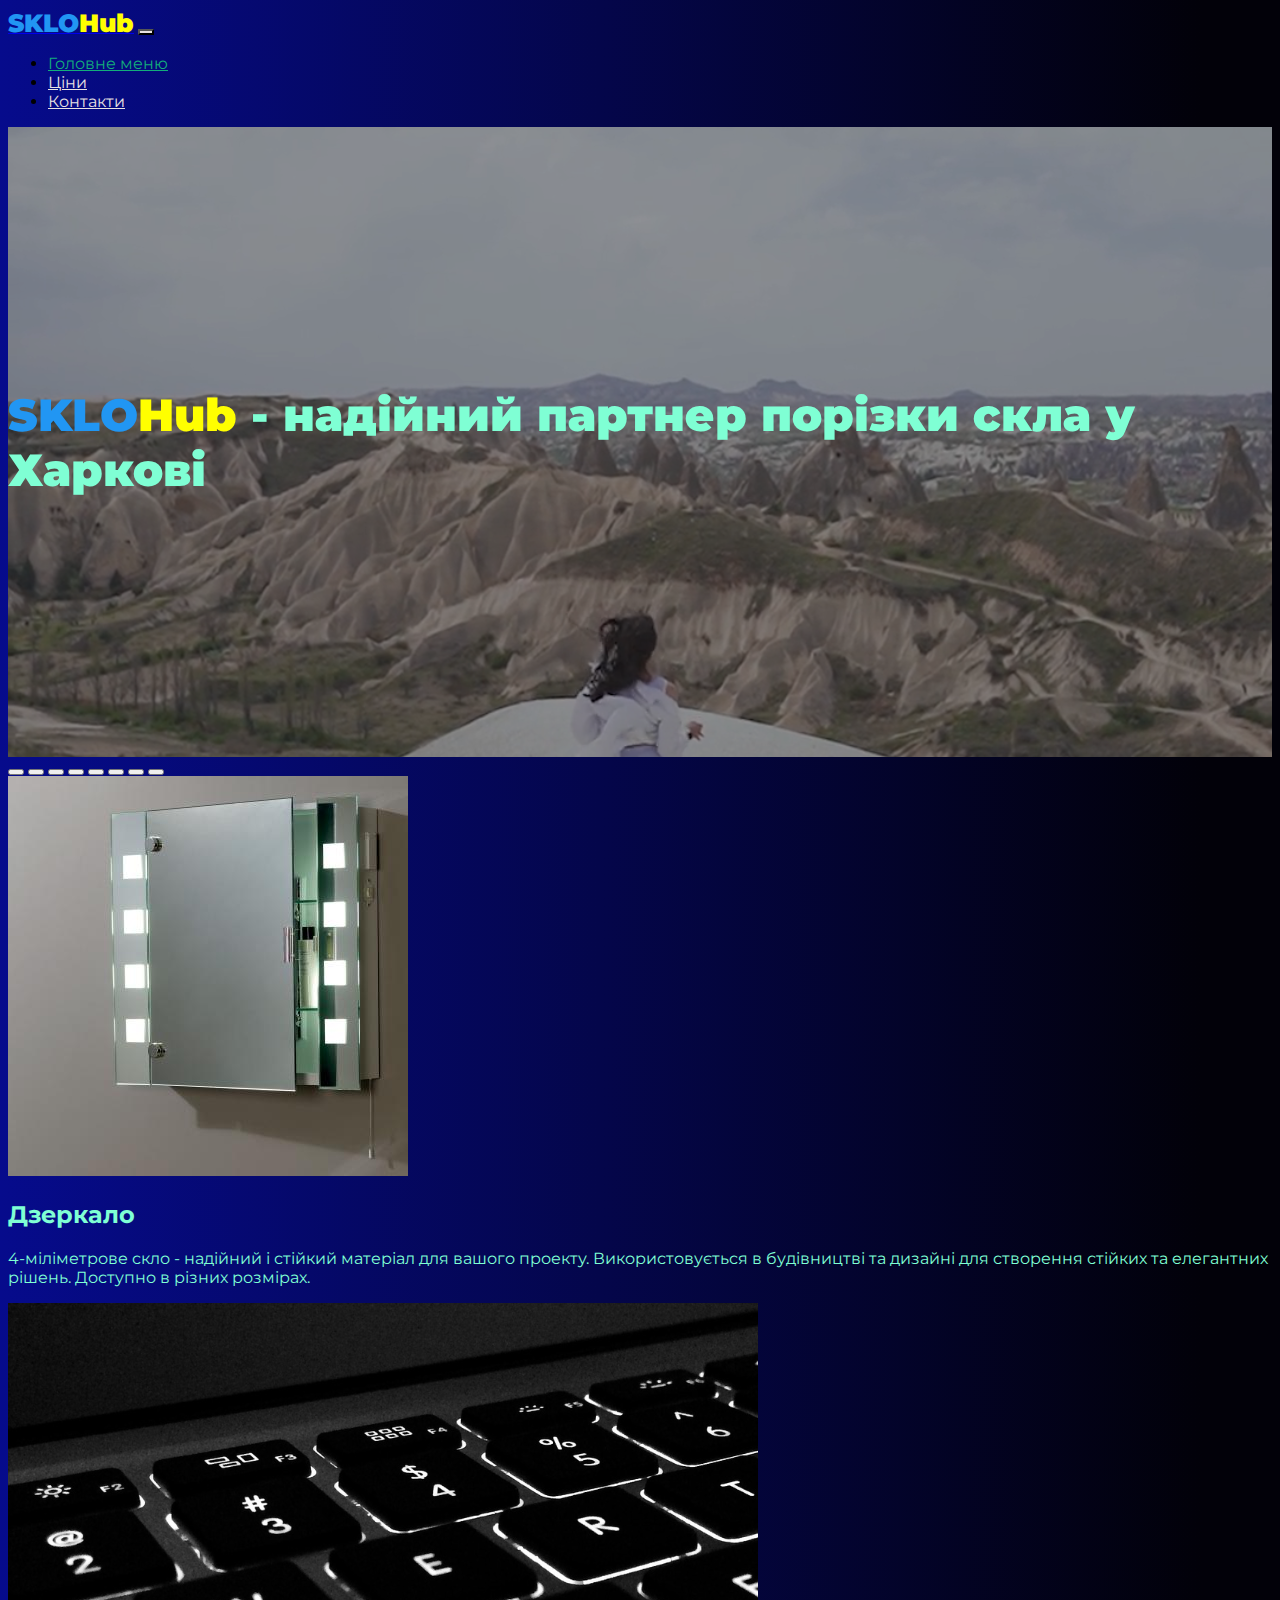
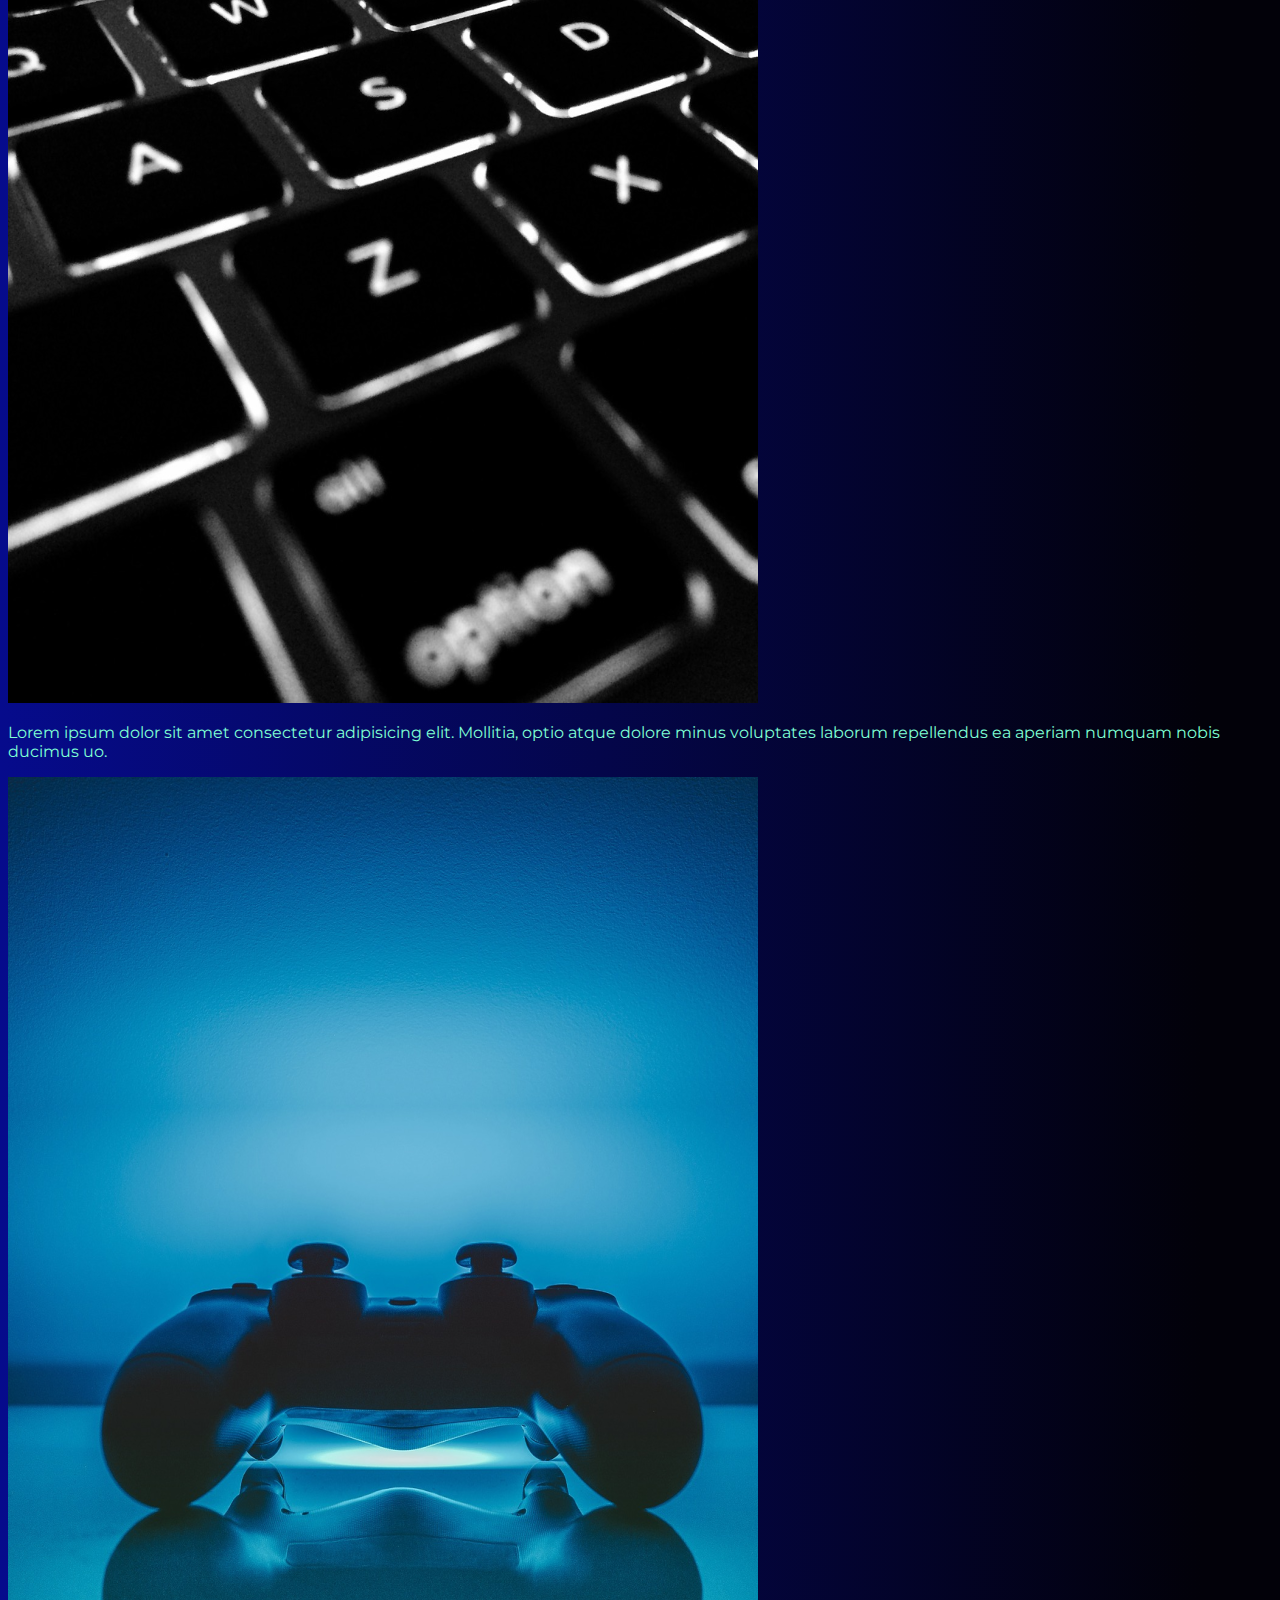
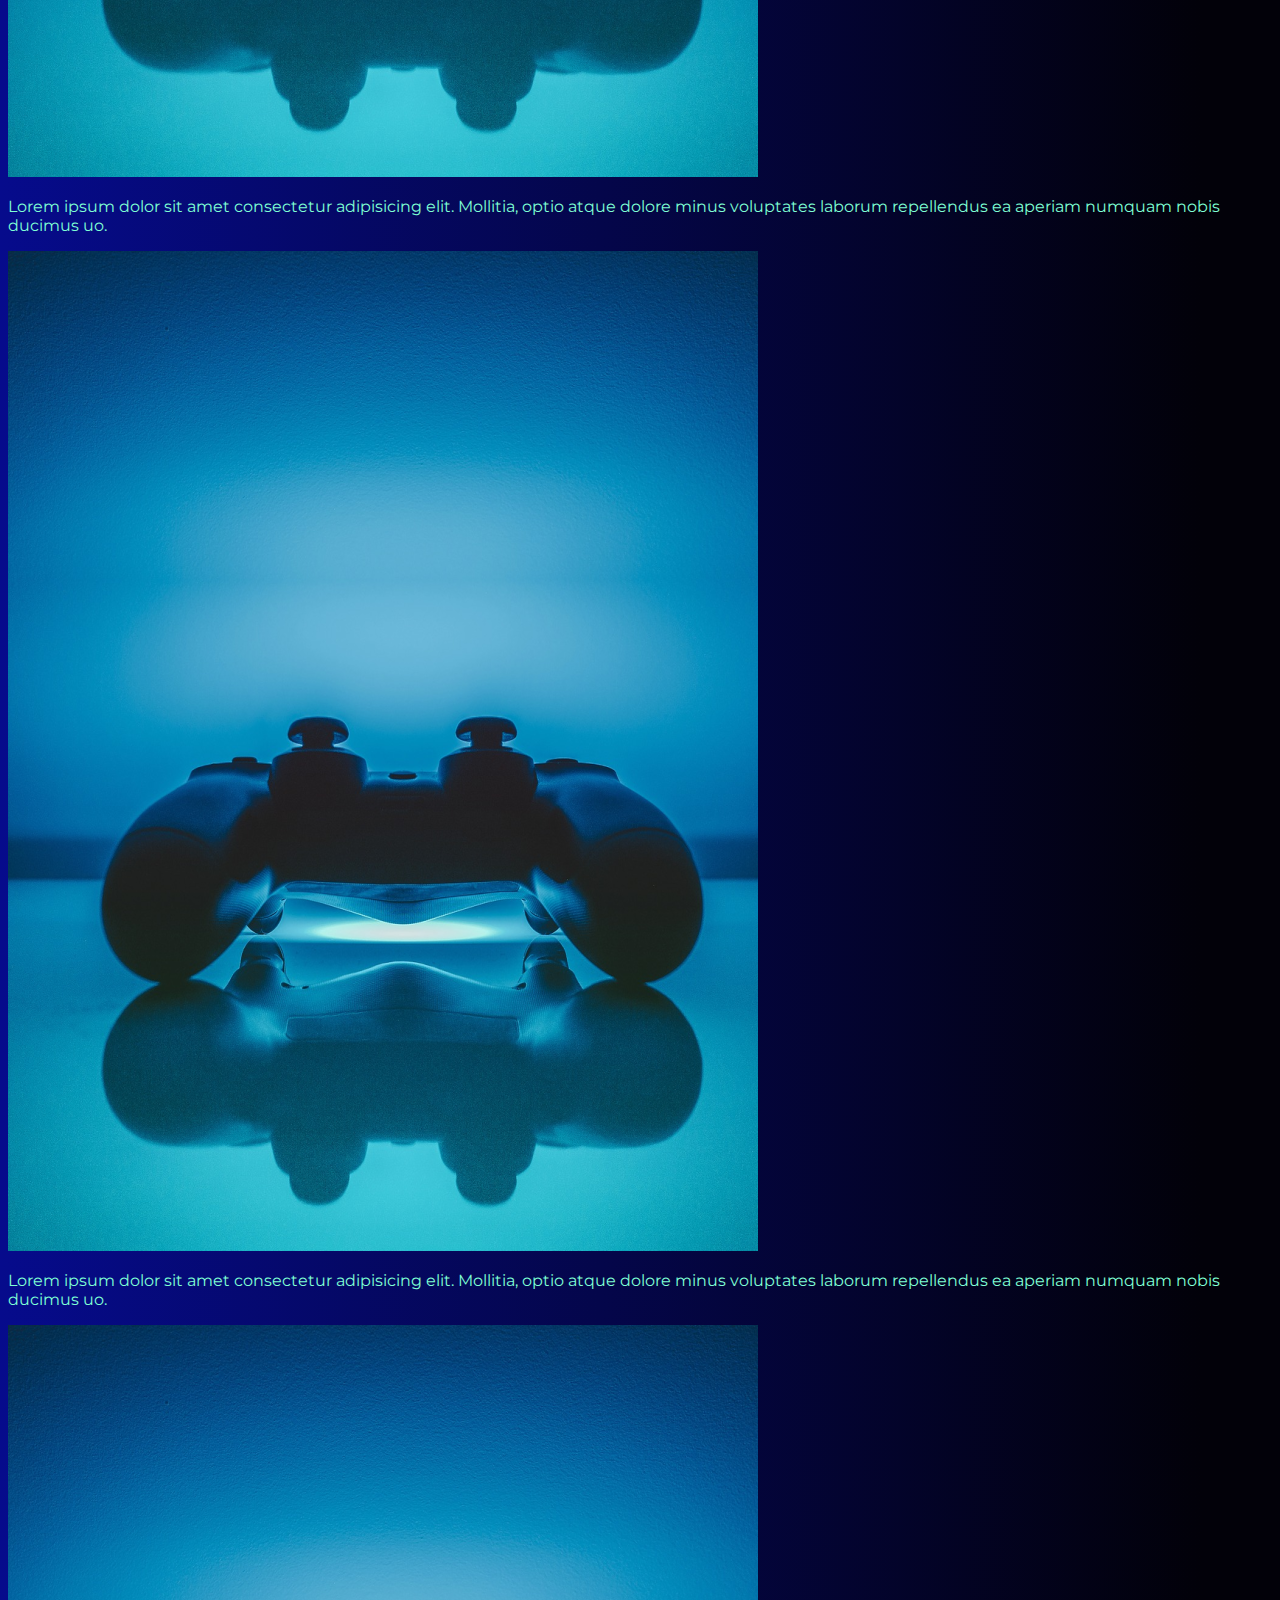
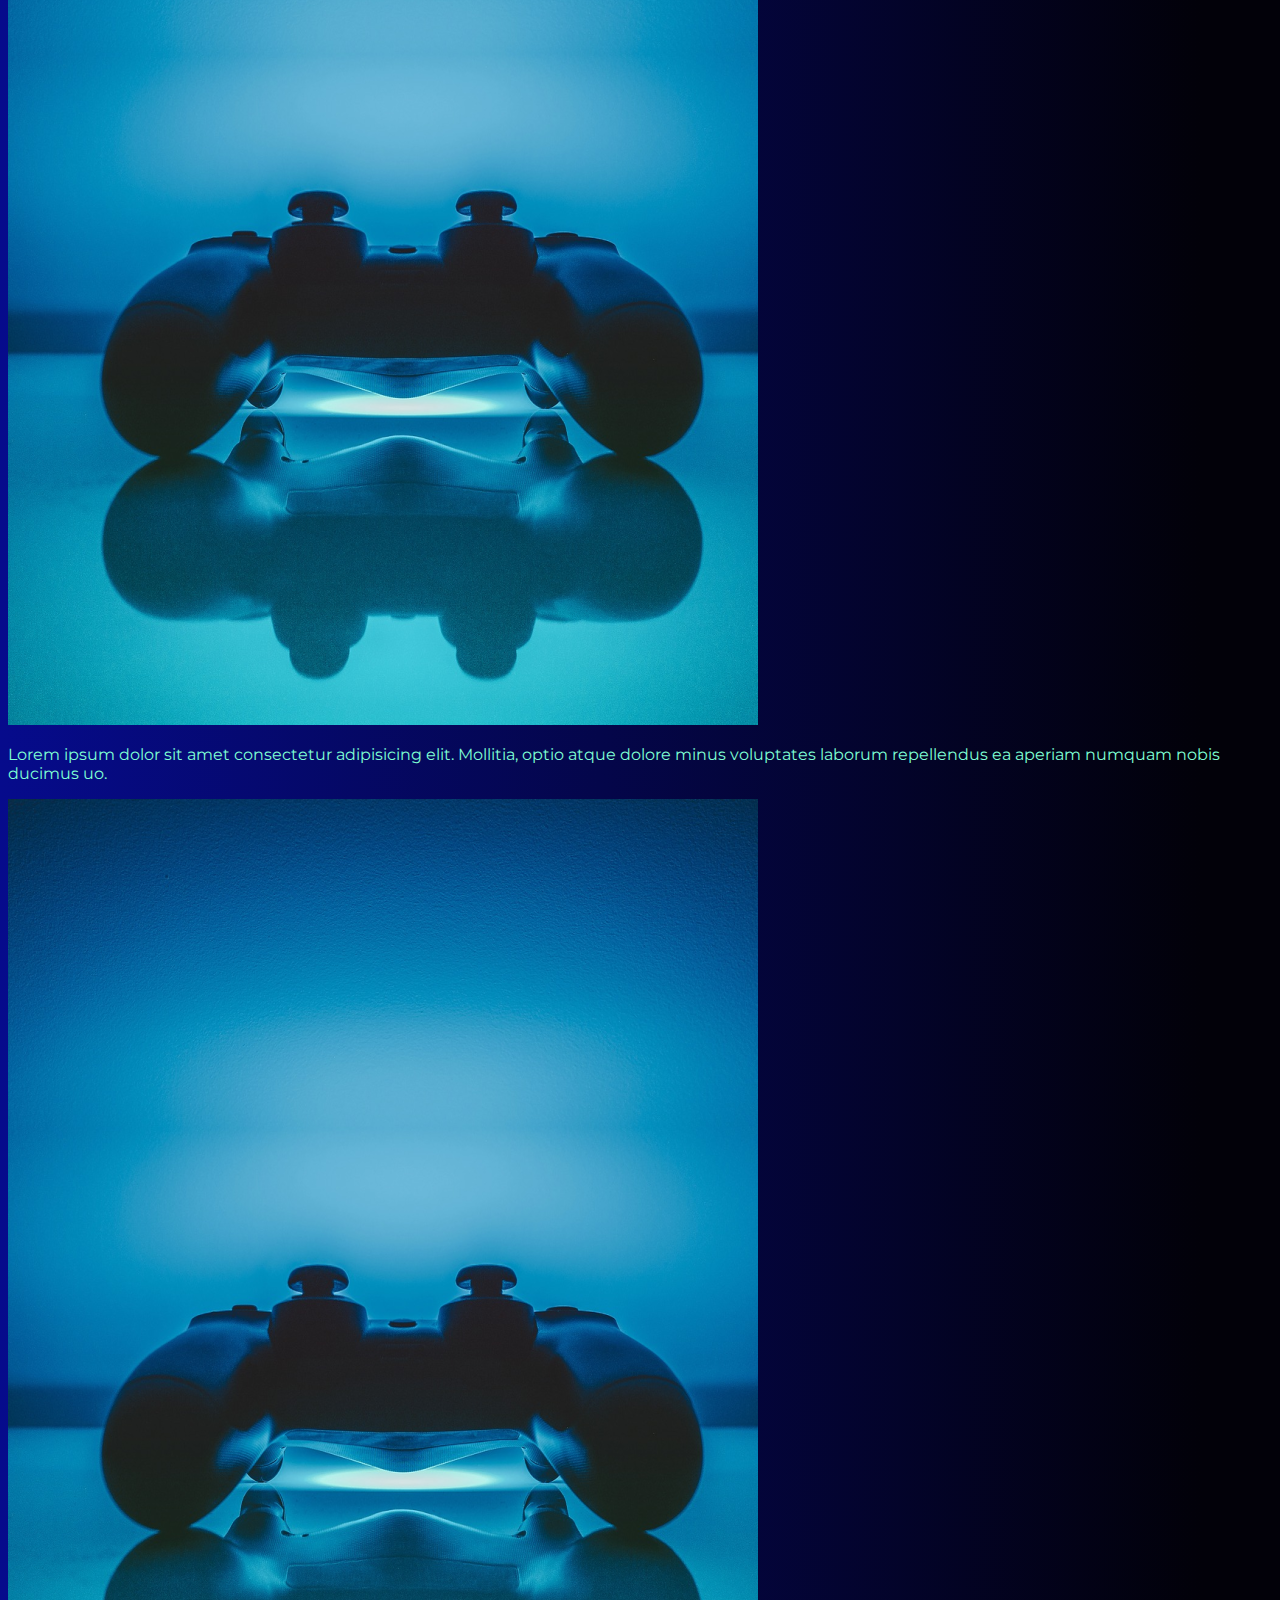
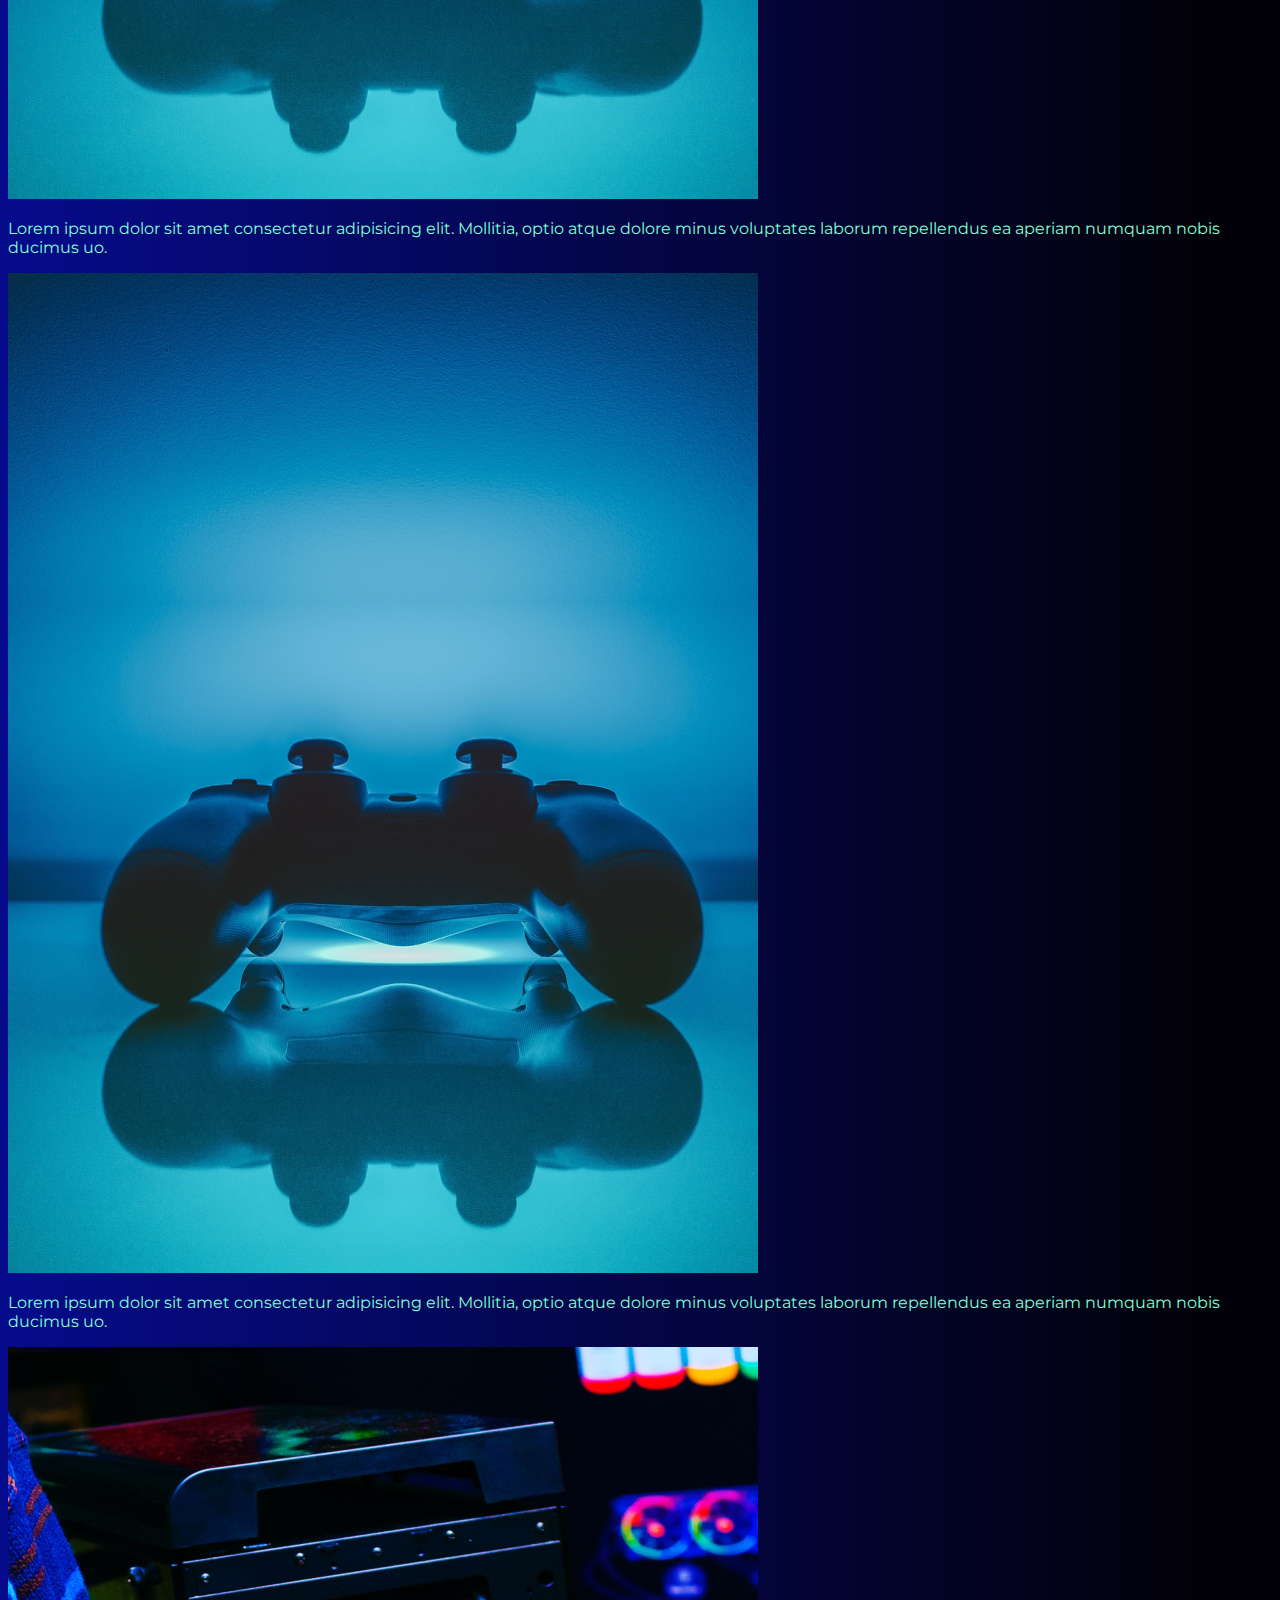
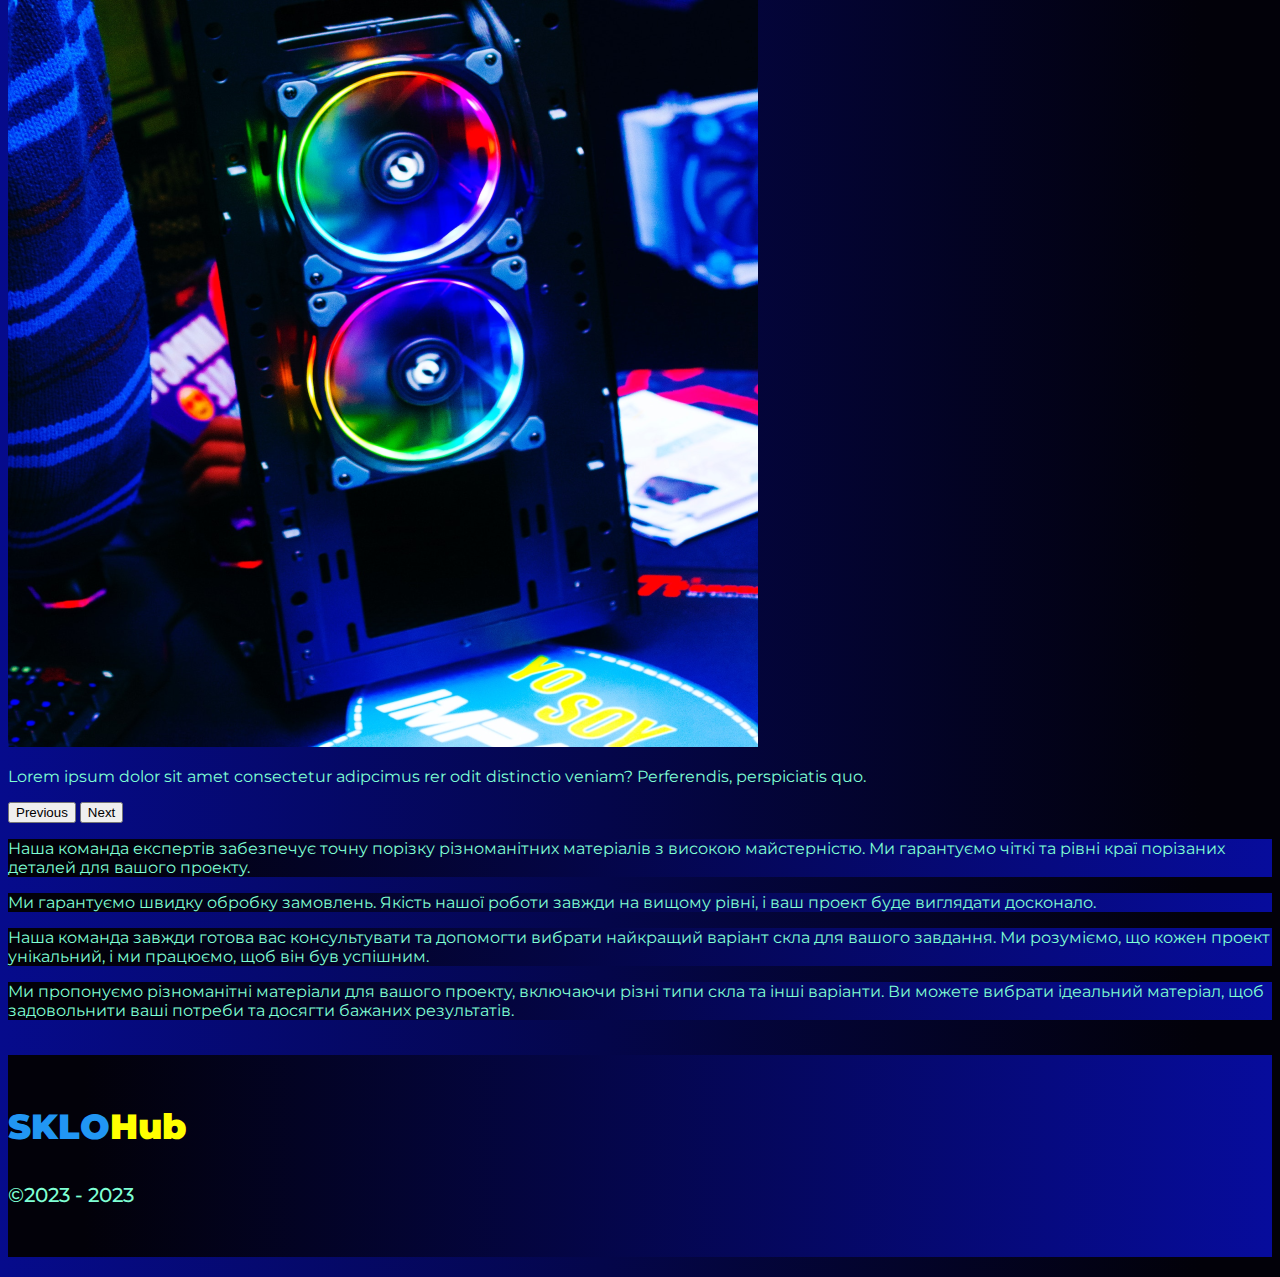
<file: index.html>
<!DOCTYPE html>
<html lang="en">

<head>
  <meta charset="UTF-8">
  <meta http-equiv="X-UA-Compatible" content="IE=edge">
  <meta name="viewport" content="width=device-width, initial-scale=1.0">
  <link href="https://cdn.jsdelivr.net/npm/bootstrap@5.0.2/dist/css/bootstrap.min.css" rel="stylesheet"
    integrity="sha384-EVSTQN3/azprG1Anm3QDgpJLIm9Nao0Yz1ztcQTwFspd3yD65VohhpuuCOmLASjC" crossorigin="anonymous">
  <link rel="stylesheet" href="sourse/styles/mycss.css">
  <link rel="stylesheet" href="sourse/styles/bgvideo.css">
  <link rel="preconnect" href="https://fonts.googleapis.com">
  <link rel="preconnect" href="https://fonts.gstatic.com" crossorigin>
  <link href="https://fonts.googleapis.com/css2?family=Montserrat:wght@100;200;300;400;500;600;700;800;900&display=swap" rel="stylesheet">
  <link rel="icon" href="./sourse/images/window-favicon.png" type="image/x-icon" />
  <link rel="shortcut icon" href="./sourse/images/window-favicon.png" type="image/x-icon" />
  <title>SkloHub</title>
</head>

<body>
  <header>
    <nav class="navbar navbar-expand-lg navbar-light bg-dark">
      <div class="container-fluid">
        <a class="navbar-brand" href="index.html"><span style="color: #2196f3; font-weight: 900; font-size: 25px;">SKLO</span><span
          style="color: yellow; font-weight: 900; font-size: 25px;">Hub</span></a>
        <button class="navbar-toggler" type="button" data-bs-toggle="collapse" data-bs-target="#navbarNav"
          aria-controls="navbarNav" aria-expanded="false" aria-label="Toggle navigation">
          <span class="navbar-toggler-icon"></span>
        </button>
        <div class="collapse navbar-collapse" id="navbarNav">
          <ul class="navbar-nav">
            <li class="nav-item">
              <a class="nav-link " aria-current="page" href="index.html">Головне меню</a>
            </li>

            <li class="nav-item ">
              <a class="nav-link active" href="pricing.html">Ціни</a>
            </li>
            <li class="nav-item ">
              <a class="nav-link active" href="pricing.html">Контакти</a>
            </li>
          </ul>
        </div>
      </div>
    </nav>
  </header>
  <section>
    <div class="bgvideo"> 
     <video src="sourse/files/pexels-anthony-shkraba-8207382.mp4"  type="video/mp4" autoplay muted loop></video>
     <div class="effect"></div>
     <div class="video-text">
      <h1 class="hero-section-heading"><span style="color: #2196f3;">SKLO</span><span
        style="color: yellow;">Hub</span> - надійний партнер порізки скла у Харкові</h1>
     </div>
    </div>

    <div class="container-fluid mt-4">
      <div class="row">
        <div class="col-lg-1">

        </div>
        <div class="col-lg-8">
          <div id="carouselExampleIndicators" class="carousel slide" data-bs-ride="carousel">
            <div class="carousel-indicators">
              <button type="button" data-bs-target="#carouselExampleIndicators" data-bs-slide-to="0" class="active"
                aria-current="true" aria-label="Slide 1"></button>
              <button type="button" data-bs-target="#carouselExampleIndicators" data-bs-slide-to="1"
                aria-label="Slide 2"></button>
              <button type="button" data-bs-target="#carouselExampleIndicators" data-bs-slide-to="2"
                aria-label="Slide 3"></button>
              <button type="button" data-bs-target="#carouselExampleIndicators" data-bs-slide-to="3"
                aria-label="Slide 4"></button>
              <button type="button" data-bs-target="#carouselExampleIndicators" data-bs-slide-to="4"
                aria-label="Slide 5"></button>
              <button type="button" data-bs-target="#carouselExampleIndicators" data-bs-slide-to="5"
                aria-label="Slide 6"></button>
              <button type="button" data-bs-target="#carouselExampleIndicators" data-bs-slide-to="6"
                aria-label="Slide 7"></button>
              <button type="button" data-bs-target="#carouselExampleIndicators" data-bs-slide-to="7"
                aria-label="Slide 8"></button>
            </div>
            <div class="carousel-inner">
              <div class="carousel-item active">
                <div class="d-block w-100">
                  <div class="row">
                    <div class="col-lg-6 col-md-6">
                      <img src="./sourse/images/zerkalo.jpg" class="w-100" alt=" ...">
                    </div>
                    <div class="col-lg-6 col-md-6 slide-text">
                      <h2>Дзеркало</h2>
                      <p>4-міліметрове скло - надійний і стійкий матеріал для вашого проекту. Використовується в будівництві та дизайні для створення стійких та елегантних рішень. Доступно в різних розмірах.</p>
                    </div>
                  </div>
                </div>

              </div>
              <div class="carousel-item">
                <div class="d-block w-100">
                  <div class="row">
                    <div class="col-lg-6 col-md-6">
                      <img src="sourse/images/acc.png" class="w-100" alt="...">
                    </div>
                    <div class="col-lg-6 col-md-6 slide-text">
                      <p>Lorem ipsum dolor sit amet consectetur adipisicing elit. Mollitia, optio atque dolore minus
                        voluptates laborum repellendus ea aperiam numquam nobis ducimus uo.</p>

                    </div>
                  </div>
                </div>
              </div>
              <div class="carousel-item">
                <div class="d-block w-100">
                  <div class="row">
                    <div class="col-lg-6 col-md-6">
                      <img src="sourse/images/controller.png" class="w-100" alt="...">
                    </div>
                    <div class="col-lg-6 col-md-6 slide-text">
                      <p>Lorem ipsum dolor sit amet consectetur adipisicing elit. Mollitia, optio atque dolore minus
                        voluptates laborum repellendus ea aperiam numquam nobis ducimus uo.</p>

                    </div>
                  </div>
                </div>
              </div>
              <div class="carousel-item">
                <div class="d-block w-100">
                  <div class="row">
                    <div class="col-lg-6 col-md-6">
                      <img src="sourse/images/controller.png" class="w-100" alt="...">
                    </div>
                    <div class="col-lg-6 col-md-6 slide-text">
                      <p>Lorem ipsum dolor sit amet consectetur adipisicing elit. Mollitia, optio atque dolore minus
                        voluptates laborum repellendus ea aperiam numquam nobis ducimus uo.</p>

                    </div>
                  </div>
                </div>
              </div>
              <div class="carousel-item">
                <div class="d-block w-100">
                  <div class="row">
                    <div class="col-lg-6 col-md-6">
                      <img src="sourse/images/controller.png" class="w-100" alt="...">
                    </div>
                    <div class="col-lg-6 col-md-6 slide-text">
                      <p>Lorem ipsum dolor sit amet consectetur adipisicing elit. Mollitia, optio atque dolore minus
                        voluptates laborum repellendus ea aperiam numquam nobis ducimus uo.</p>

                    </div>
                  </div>
                </div>
              </div>
              <div class="carousel-item">
                <div class="d-block w-100">
                  <div class="row">
                    <div class="col-lg-6 col-md-6">
                      <img src="sourse/images/controller.png" class="w-100" alt="...">
                    </div>
                    <div class="col-lg-6 col-md-6 slide-text">
                      <p>Lorem ipsum dolor sit amet consectetur adipisicing elit. Mollitia, optio atque dolore minus
                        voluptates laborum repellendus ea aperiam numquam nobis ducimus uo.</p>

                    </div>
                  </div>
                </div>
              </div>
              <div class="carousel-item">
                <div class="d-block w-100">
                  <div class="row">
                    <div class="col-lg-6 col-md-6">
                      <img src="sourse/images/controller.png" class="w-100" alt="...">
                    </div>
                    <div class="col-lg-6 col-md-6 slide-text">
                      <p>Lorem ipsum dolor sit amet consectetur adipisicing elit. Mollitia, optio atque dolore minus
                        voluptates laborum repellendus ea aperiam numquam nobis ducimus uo.</p>

                    </div>
                  </div>
                </div>
              </div>
              <div class="carousel-item">
                <div class="d-block w-100">
                  <div class="row">
                    <div class="col-lg-6 col-md-6">
                      <img src="sourse/images/gaming pc.png" class="w-100" alt="...">
                    </div>
                    <div class="col-lg-6 col-md-6 slide-text">
                      <p>Lorem ipsum dolor sit amet consectetur adipcimus rer odit distinctio veniam? Perferendis,
                        perspiciatis quo.</p>

                    </div>
                  </div>
                </div>
              </div>
            </div>
            <button class="carousel-control-prev" type="button" data-bs-target="#carouselExampleIndicators"
              data-bs-slide="prev">
              <span class="carousel-control-prev-icon" aria-hidden="true"></span>
              <span class="visually-hidden">Previous</span>
            </button>
            <button class="carousel-control-next" type="button" data-bs-target="#carouselExampleIndicators"
              data-bs-slide="next">
              <span class="carousel-control-next-icon" aria-hidden="true"></span>
              <span class="visually-hidden">Next</span>
            </button>
          </div>
          

        </div>



        <div class="col-lg-3 col-md-12">
          <div class="row px-2">
            <div class="col-lg-12 side-bar my-4">
              <p>Наша команда експертів забезпечує точну порізку різноманітних матеріалів з високою майстерністю.
                Ми гарантуємо чіткі та рівні краї порізаних деталей для вашого проекту.</p>
            </div>
            <div class="col-lg-12 side-bar my-4">
              <p>Ми гарантуємо швидку обробку замовлень.
                Якість нашої роботи завжди на вищому рівні, і ваш проект буде виглядати досконало.</p>
            </div>
            <div class="col-lg-12 side-bar my-4">
              <p>Наша команда завжди готова вас консультувати та допомогти вибрати найкращий варіант скла для вашого завдання.
                Ми розуміємо, що кожен проект унікальний, і ми працюємо, щоб він був успішним.</p>
            </div>
            <div class="col-lg-12 side-bar my-4">
              <p>Ми пропонуємо різноманітні матеріали для вашого проекту, включаючи різні типи скла та інші варіанти.
                Ви можете вибрати ідеальний матеріал, щоб задовольнити ваші потреби та досягти бажаних результатів.</p>
            </div>

          </div>
        </div>
      </div>
    </div>


  </section>
  <footer class="mt-4">
    <div class="container-fluid">

        <div class="col-lg-4 col-md-12 footer-text text-center">
          <p class="logo-footer"><span style="color: #2196f3;">SKLO</span><span
            style="color: yellow;">Hub</span></p>
        </div>
        <div class="col-lg-4 col col-md-12 footer-text text-center">
          <p class="copy-footer">&copy;2023 - 2023</p>
        
      </div>
    </div>
  </footer>

  <script src="https://cdn.jsdelivr.net/npm/bootstrap@5.0.2/dist/js/bootstrap.bundle.min.js"
    integrity="sha384-MrcW6ZMFYlzcLA8Nl+NtUVF0sA7MsXsP1UyJoMp4YLEuNSfAP+JcXn/tWtIaxVXM"
    crossorigin="anonymous"></script>
</body>

</html>
</file>
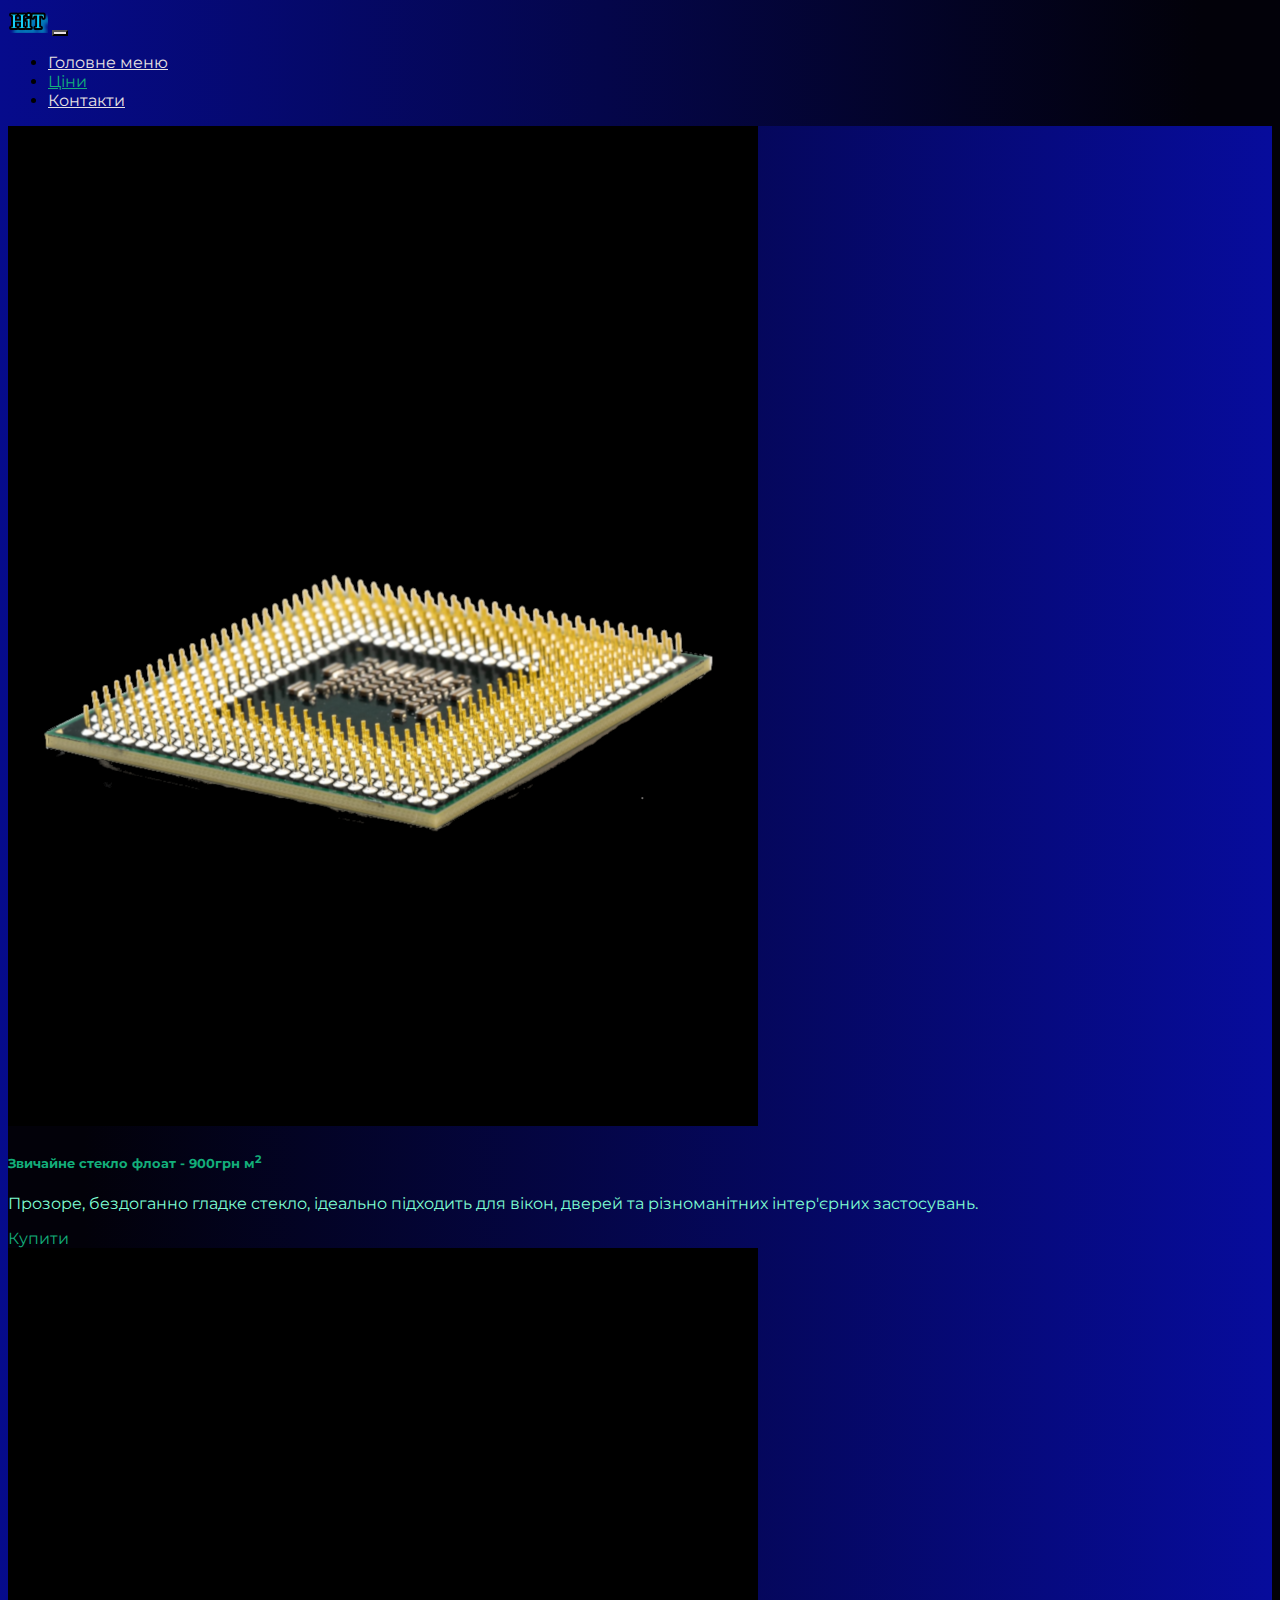
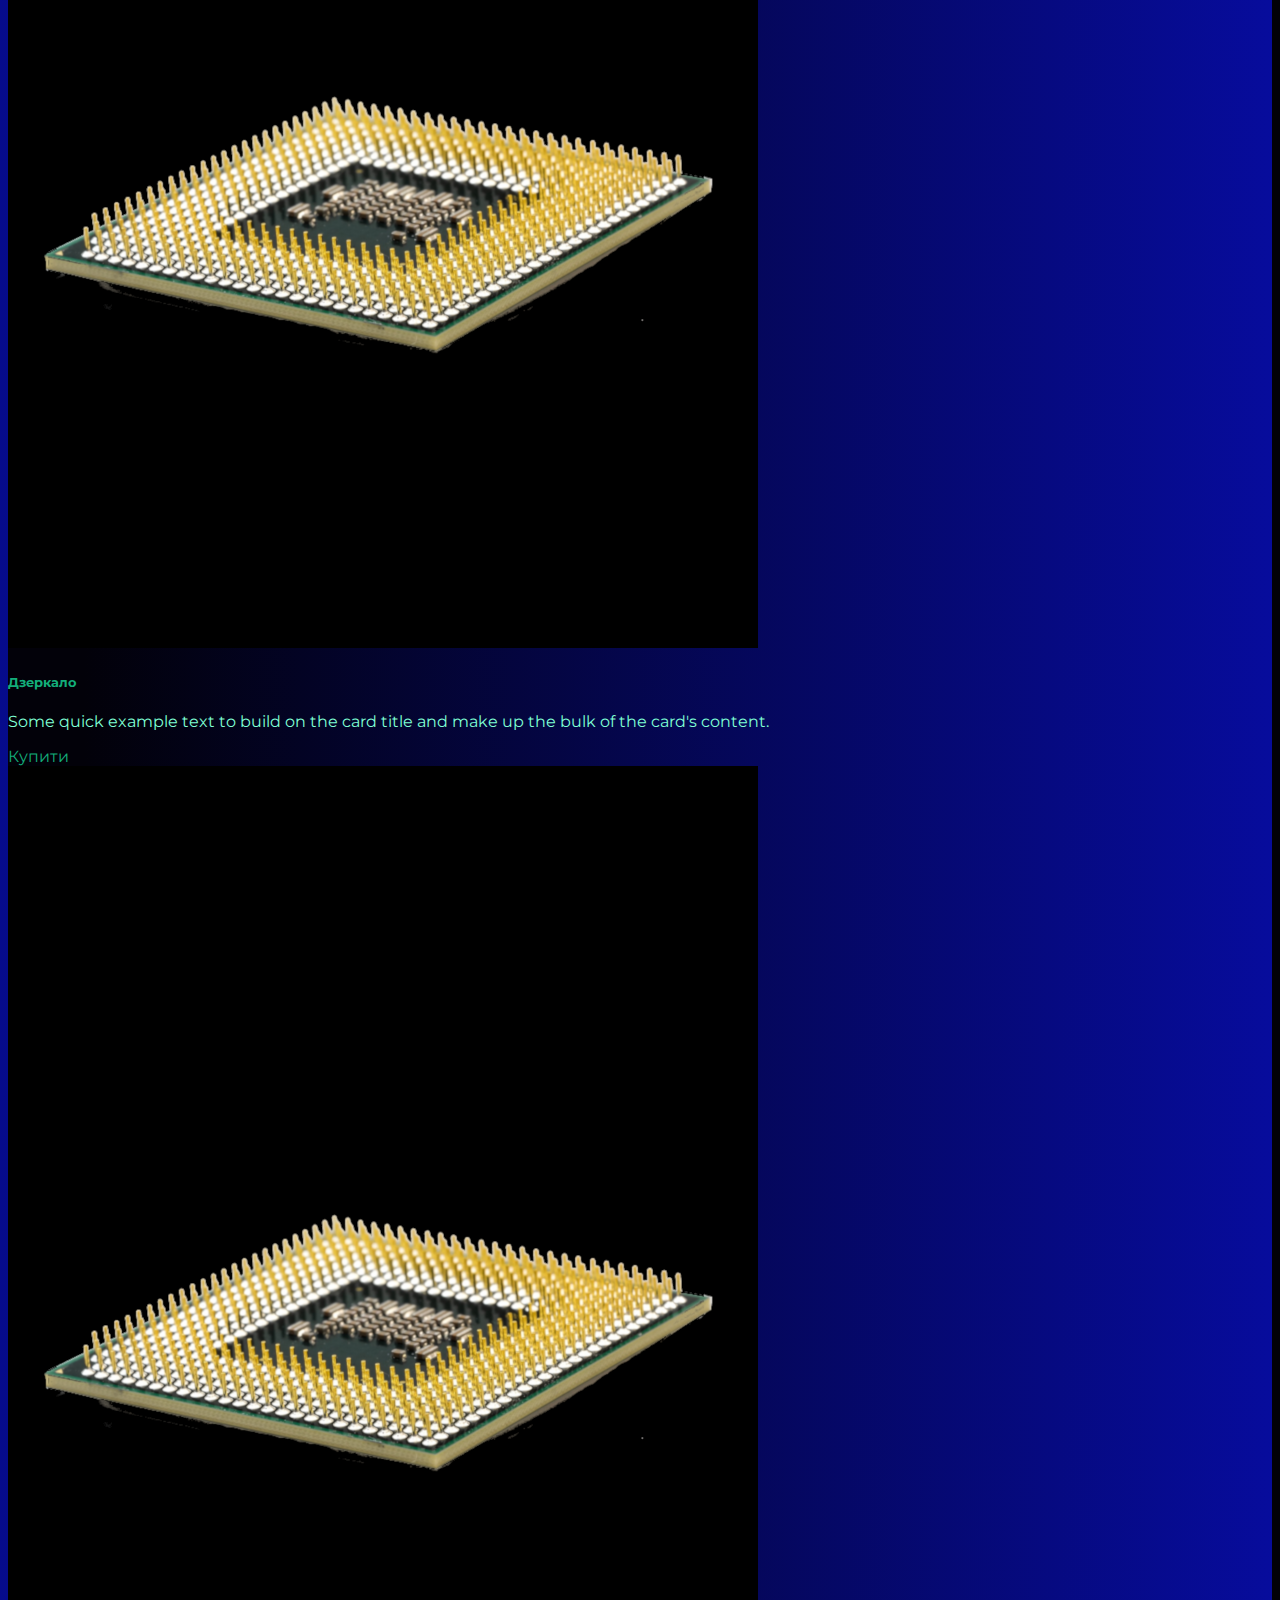
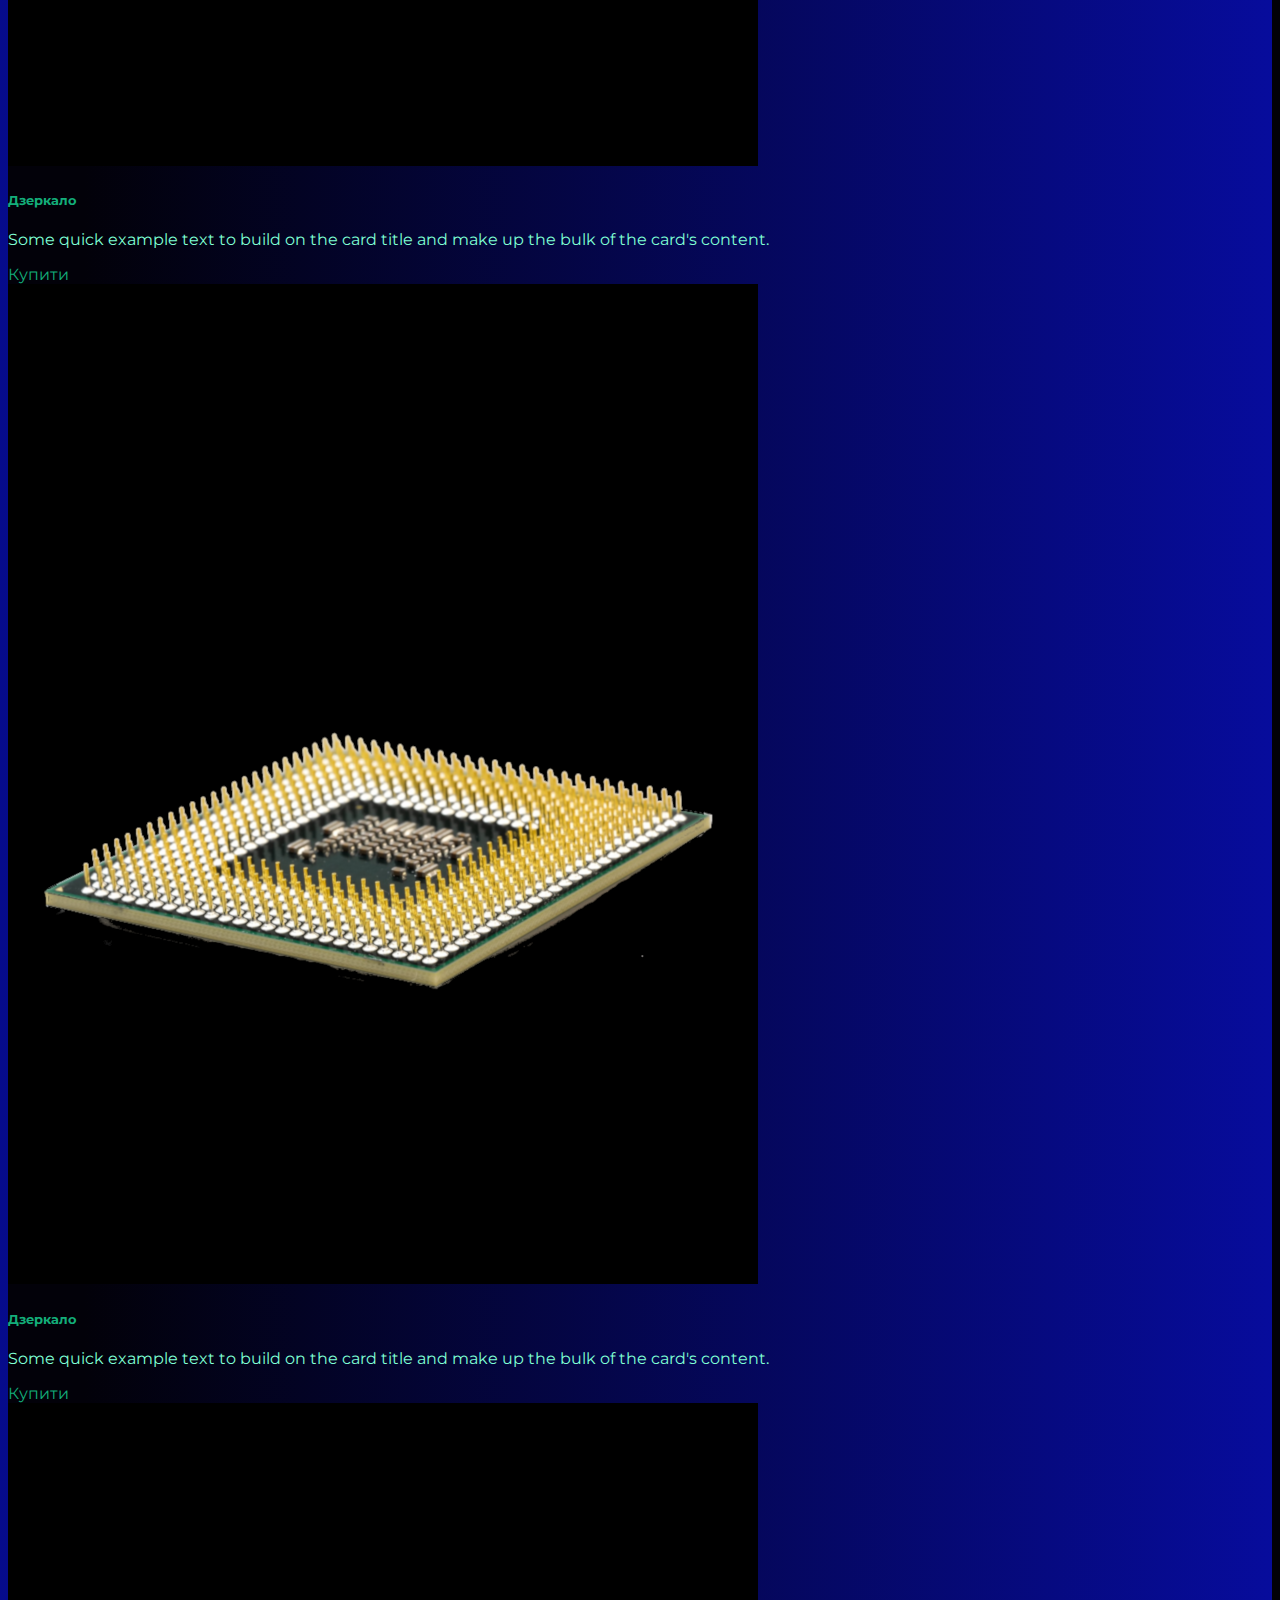
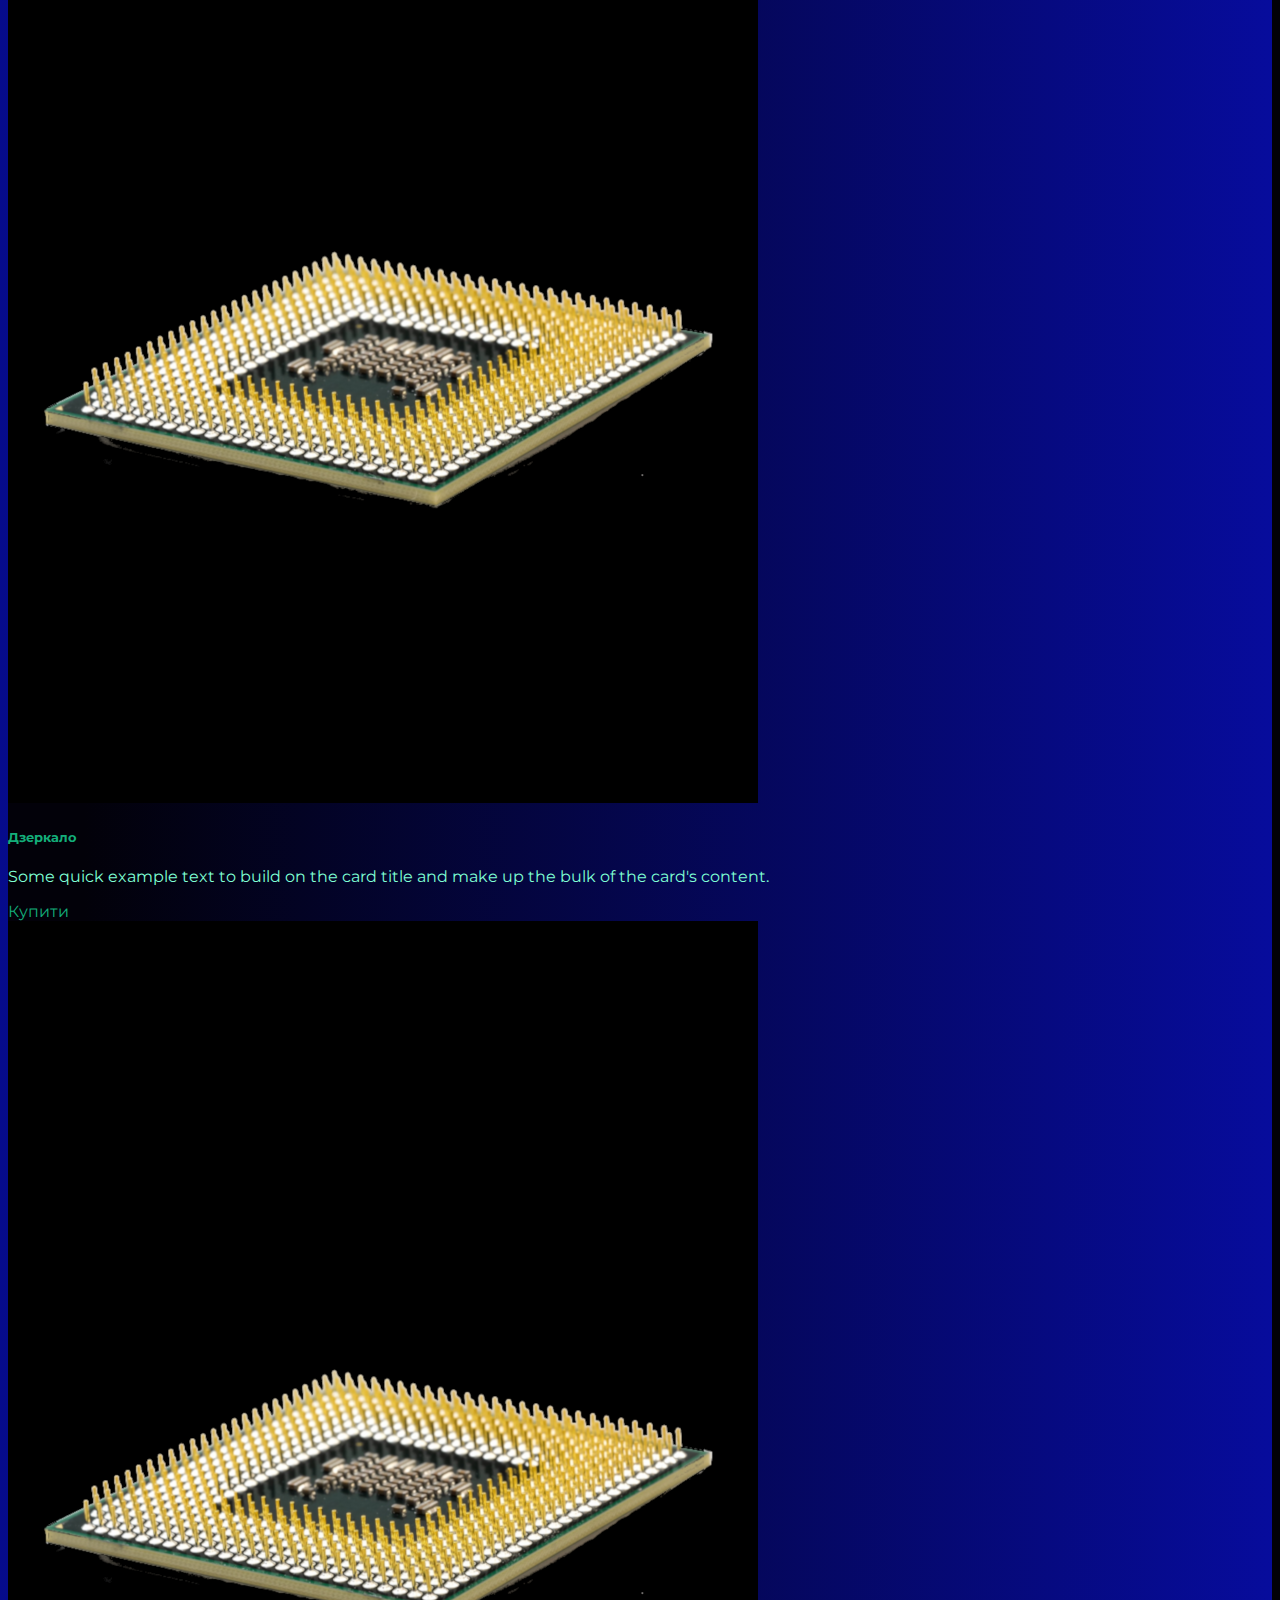
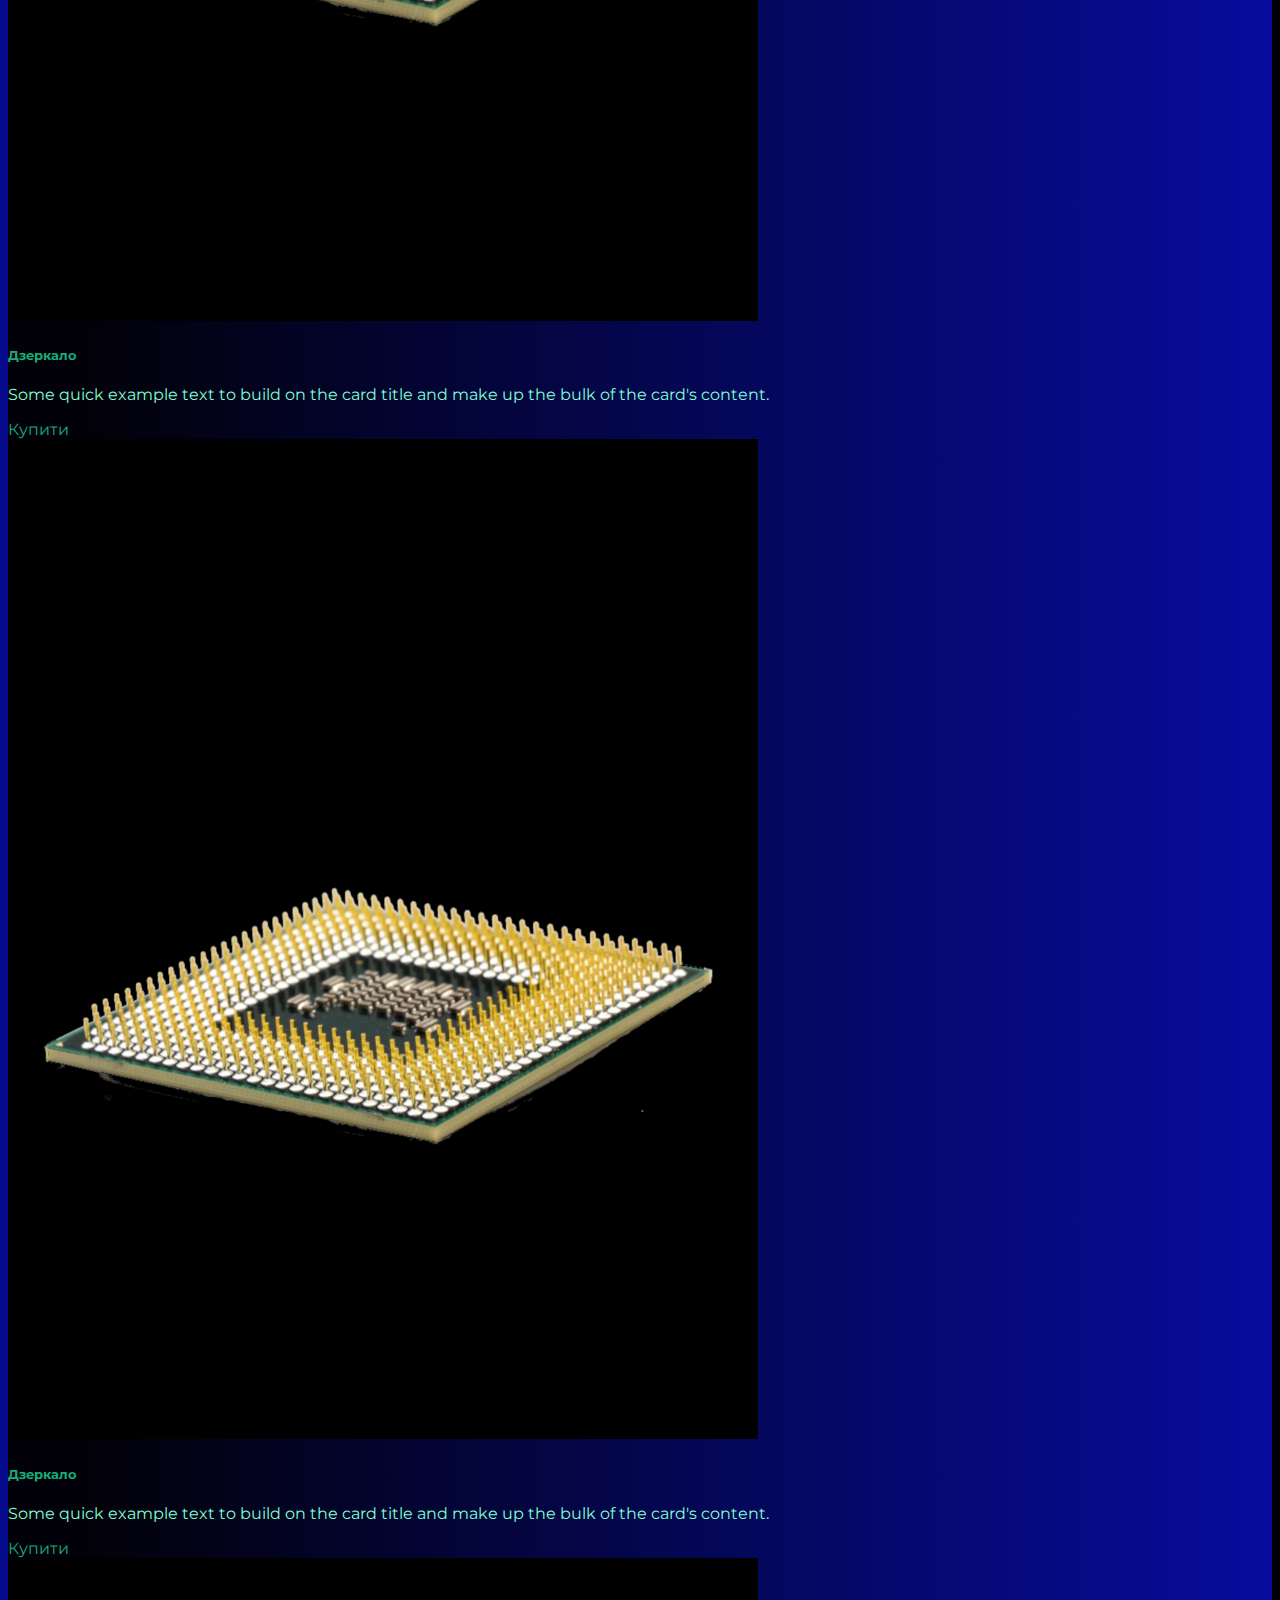
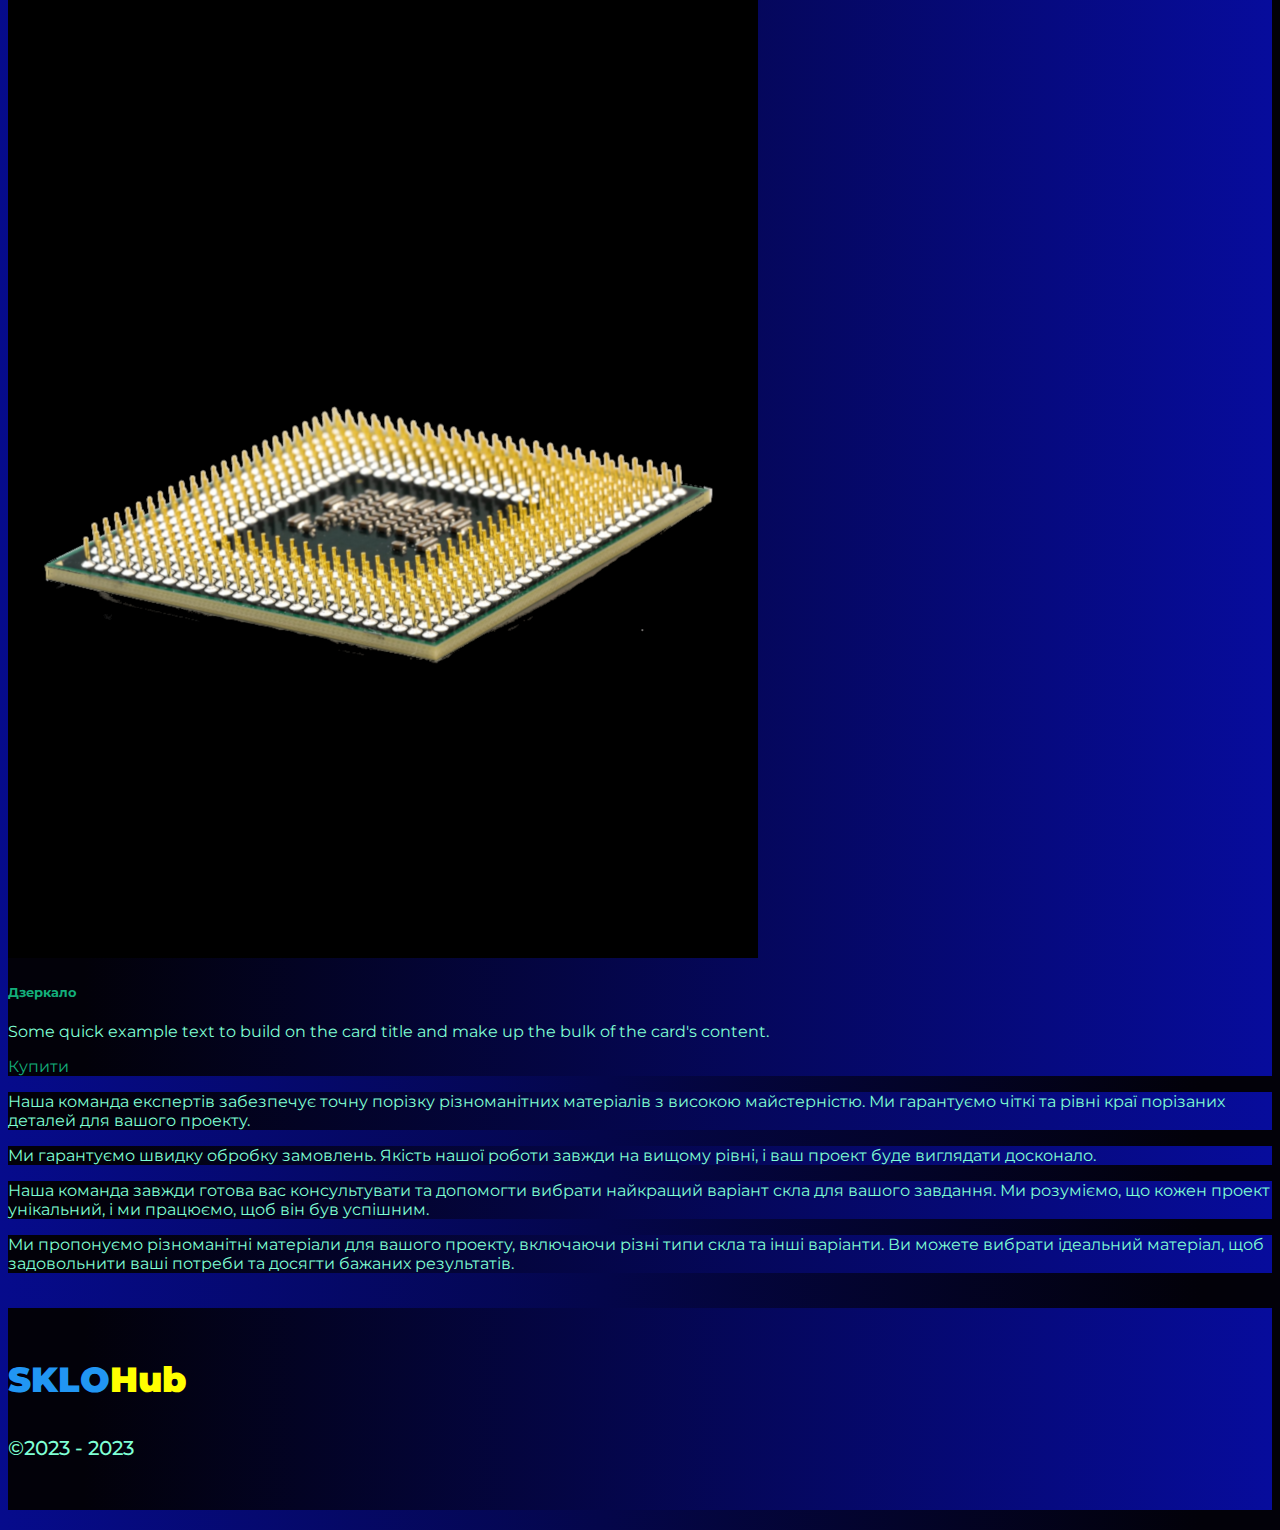
<file: pricing.html>
<!DOCTYPE html>
<html lang="en">

<head>
  <meta charset="UTF-8">
  <meta http-equiv="X-UA-Compatible" content="IE=edge">
  <meta name="viewport" content="width=device-width, initial-scale=1.0">
  <link href="https://cdn.jsdelivr.net/npm/bootstrap@5.0.2/dist/css/bootstrap.min.css" rel="stylesheet"
    integrity="sha384-EVSTQN3/azprG1Anm3QDgpJLIm9Nao0Yz1ztcQTwFspd3yD65VohhpuuCOmLASjC" crossorigin="anonymous">
  <link rel="stylesheet" href="sourse/styles/mycss.css">
  <link href="https://fonts.googleapis.com/css2?family=Montserrat:wght@100;200;300;400;500;600;700;800;900&display=swap" rel="stylesheet">
  <link rel="icon" href="./sourse/images/window-favicon.png" type="image/x-icon" />
  <link rel="shortcut icon" href="./sourse/images/window-favicon.png" type="image/x-icon" />
  <title>SkloHub</title>
</head>

<body>
  <header>
    <nav class="navbar navbar-expand-lg navbar-light bg-dark">
      <div class="container-fluid">
        <a class="navbar-brand" href="index.html"><img src="sourse/files/logo.png" alt=""></a>
        <button class="navbar-toggler" type="button" data-bs-toggle="collapse" data-bs-target="#navbarNav"
          aria-controls="navbarNav" aria-expanded="false" aria-label="Toggle navigation">
          <span class="navbar-toggler-icon"></span>
        </button>
        <div class="collapse navbar-collapse" id="navbarNav">
          <ul class="navbar-nav">
            <li class="nav-item">
              <a class="nav-link active" aria-current="page" href="index.html">Головне меню</a>
            </li>

            <li class="nav-item">
              <a class="nav-link" href="pricing.html">Ціни</a>
            </li>
            <li class="nav-item ">
              <a class="nav-link active" href="pricing.html">Контакти</a>
            </li>
            
          </ul>
        </div>
      </div>
    </nav>
  </header>
  <section>
    <div class="container-fluid mt-4">
      <div class="row">
        <div class="col-lg-1">

        </div>
        <div class="col-lg-8">
          
          <div class="row">
            <div class="col-lg-4 col-md-6 mt-4">
              <div class="card">
                  <img src="sourse/images/cpu.png" class="card-img-top" alt="дзеркало">
                <div class="card-body">
                  <h5 class="card-title">Звичайне стекло флоат - 900грн м<sup>2</sup></h5>
                  <p class="card-text">
                    Прозоре, бездоганно гладке стекло, ідеально підходить для вікон, дверей та різноманітних інтер'єрних застосувань.</p>
                  <a href="tel:+380961501785" class="btn btn-primary">Купити</a>
                </div>
              </div>
            </div>
            <div class="col-lg-4 col-md-6 mt-4">
              <div class="card">
                <img src="sourse/images/cpu.png" class="card-img-top" alt="дзеркало">
              <div class="card-body">
                <h5 class="card-title">Дзеркало</h5>
                <p class="card-text">
                    Some quick example text to build on the card title and make up the bulk of the
                    card's
                    content.</p>
                    <a href="tel:+380961501785" class="btn btn-primary">Купити</a>
              </div>
            </div>
            </div>
            <div class="col-lg-4 col-md-6 mt-4">
              <div class="card">
                <img src="sourse/images/cpu.png" class="card-img-top" alt="дзеркало">
              <div class="card-body">
                <h5 class="card-title">Дзеркало</h5>
                <p class="card-text">
                    Some quick example text to build on the card title and make up the bulk of the
                    card's
                    content.</p>
                    <a href="tel:+380961501785" class="btn btn-primary">Купити</a>
              </div>
            </div>
            </div>
            <div class="col-lg-4 col-md-6 mt-4">
              <div class="card">
                <img src="sourse/images/cpu.png" class="card-img-top" alt="дзеркало">
              <div class="card-body">
                <h5 class="card-title">Дзеркало</h5>
                <p class="card-text">
                    Some quick example text to build on the card title and make up the bulk of the
                    card's
                    content.</p>
                    <a href="tel:+380961501785" class="btn btn-primary">Купити</a>
              </div>
            </div>
            </div>
            <div class="col-lg-4 col-md-6 mt-4">
              <div class="card">
                <img src="sourse/images/cpu.png" class="card-img-top" alt="дзеркало">
              <div class="card-body">
                <h5 class="card-title">Дзеркало</h5>
                <p class="card-text">
                    Some quick example text to build on the card title and make up the bulk of the
                    card's
                    content.</p>
                    <a href="tel:+380961501785" class="btn btn-primary">Купити</a>
              </div>
            </div>
            </div>
            <div class="col-lg-4 col-md-6 mt-4">
              <div class="card">
                <img src="sourse/images/cpu.png" class="card-img-top" alt="дзеркало">
              <div class="card-body">
                <h5 class="card-title">Дзеркало</h5>
                <p class="card-text">
                    Some quick example text to build on the card title and make up the bulk of the
                    card's
                    content.</p>
                    <a href="tel:+380961501785" class="btn btn-primary">Купити</a>
              </div>
            </div>
            </div>
            <div class="col-lg-4 col-md-6 mt-4">
              <div class="card">
                <img src="sourse/images/cpu.png" class="card-img-top" alt="дзеркало">
              <div class="card-body">
                <h5 class="card-title">Дзеркало</h5>
                <p class="card-text">
                    Some quick example text to build on the card title and make up the bulk of the
                    card's
                    content.</p>
                    <a href="tel:+380961501785" class="btn btn-primary">Купити</a>
              </div>
            </div>
            </div>
            <div class="col-lg-4 col-md-6 mt-4">
              <div class="card">
                <img src="sourse/images/cpu.png" class="card-img-top" alt="дзеркало">
              <div class="card-body">
                <h5 class="card-title">Дзеркало</h5>
                <p class="card-text">
                    Some quick example text to build on the card title and make up the bulk of the
                    card's
                    content.</p>
                    <a href="tel:+380961501785" class="btn btn-primary">Купити</a>
              </div>
            </div>
            </div>
          </div>
          
        </div>



        <div class="col-lg-3 col-md-12">
          <div class="row px-2">
            <div class="col-lg-12 side-bar my-4">
              <p>Наша команда експертів забезпечує точну порізку різноманітних матеріалів з високою майстерністю.
                Ми гарантуємо чіткі та рівні краї порізаних деталей для вашого проекту.</p>
            </div>
            <div class="col-lg-12 side-bar my-4">
              <p>Ми гарантуємо швидку обробку замовлень.
                Якість нашої роботи завжди на вищому рівні, і ваш проект буде виглядати досконало.</p>
            </div>
            <div class="col-lg-12 side-bar my-4">
              <p>Наша команда завжди готова вас консультувати та допомогти вибрати найкращий варіант скла для вашого завдання.
                Ми розуміємо, що кожен проект унікальний, і ми працюємо, щоб він був успішним.</p>
            </div>
            <div class="col-lg-12 side-bar my-4">
              <p>Ми пропонуємо різноманітні матеріали для вашого проекту, включаючи різні типи скла та інші варіанти.
                Ви можете вибрати ідеальний матеріал, щоб задовольнити ваші потреби та досягти бажаних результатів.</p>
            </div>

          </div>
        </div>
      </div>
    </div>


  </section>
  <footer class="mt-4">
    <div class="container-fluid">
      <!-- <div class="row"> -->
        <div class="col-lg-4 col-md-12 footer-text text-center">
          <p class="logo-footer"><span style="color: #2196f3;">SKLO</span><span
            style="color: yellow;">Hub</span></p>
        </div>
        <div class="col-lg-4 col col-md-12 footer-text text-center">
          <p class="copy-footer">&copy;2023 - 2023</p>
        <!-- </div> -->
      </div>
    </div>
  </footer>

  <script src="https://cdn.jsdelivr.net/npm/bootstrap@5.0.2/dist/js/bootstrap.bundle.min.js"
    integrity="sha384-MrcW6ZMFYlzcLA8Nl+NtUVF0sA7MsXsP1UyJoMp4YLEuNSfAP+JcXn/tWtIaxVXM"
    crossorigin="anonymous"></script>
</body>

</html>
</file>
<file: sourse/styles/mycss.css>
@import url('https://fonts.googleapis.com/css?family=Michroma&display=swap');



body {
    font-family: "Montserrat";
    background: linear-gradient(90deg, #060b8c 0%, #020109 94%);
}

p {
    color: aquamarine;
}

.navbar-light .navbar-nav .nav-link {
    color: rgb(19, 174, 122);
}

.navbar-light .navbar-nav .nav-link.active {
    color: rgb(232, 226, 226);
}
.logo-footer {
    padding-top: 50px;
    font-weight: 900;
    font-size: 35px;
}
.hero-section-heading {
    font-weight: 900;
    font-size: 45px;
}
.copy-footer {
    padding-bottom: 50px;
    font-weight: 500;
    font-size: 20px;
}
.navbar-brand img {
    width: 40px;
}

.navbar-toggler {
    background-color: rgb(232, 226, 226);
}

.side-bar {
    color: rgb(19, 174, 122);
    background: linear-gradient(270deg, #070c9c 0%, #020109 94%);
}

.card {
    color: rgb(19, 174, 122);
    background: linear-gradient(270deg, #070c9c 0%, #020109 94%);
}

.card a {
    text-decoration: none;
    color: rgb(19, 174, 122);
}

.slide-text,
.footer-text {
    color: aquamarine;
    margin: auto auto;
}

.call-anim {
    animation: myAnim 2s ease 0s infinite normal forwards;


}

@keyframes myAnim {

    0%,
    100% {
        transform: translateX(0%);
        transform-origin: 50% 50%;
    }

    15% {
        transform: translateX(-30px) rotate(-6deg);
    }

    30% {
        transform: translateX(15px) rotate(6deg);
    }

    45% {
        transform: translateX(-15px) rotate(-3.6deg);
    }

    60% {
        transform: translateX(9px) rotate(2.4deg);
    }

    75% {
        transform: translateX(-6px) rotate(-1.2deg);
    }
}



@media (max-width: 755px) {
    .carousel-indicayors {
        display: none;
    }
}

footer,
.btn-outline-primary {

    background: linear-gradient(270deg, #070c9c 0%, #020109 94%);

}

.media-links {
    justify-content: center;
    align-items: center;
}
</file>
<file: sourse/styles/bgvideo.css>
.bgvideo{
    height: 70vh;
    width: 100%;
    position: relative;
    display: flex;
justify-content: center;
align-items: center;

    }
.bgvideo video{
height: 70vh;
width: 100%;
position: absolute;
top: 0;
left: 0;
object-fit: cover;
z-index: 1;
}
.effect{
    height: 70vh;
    width: 100%;
    position: absolute;
    top: 0;
    left: 0;
    object-fit: cover;
    z-index: 2;
 background-color: rgba(0, 0, 0, 0.397);


}


    .video-text{
        color: aquamarine;
        z-index: 2;
    }
</file>
